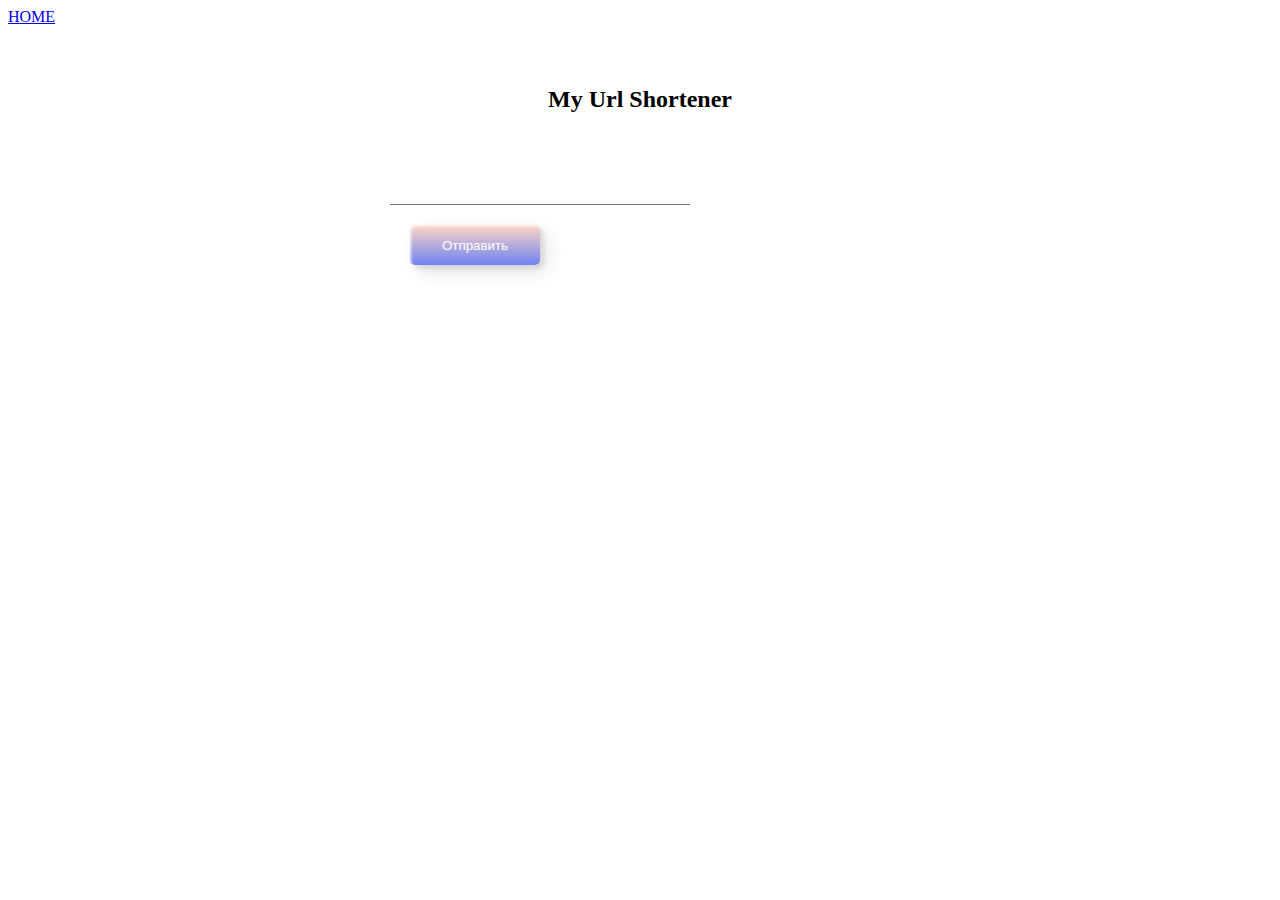
<file: index.html>
<!DOCTYPE html>
<html lang="en">
  <head>
    <meta charset="UTF-8" />
    <meta name="viewport" content="width=device-width, initial-scale=1.0" />
    <meta http-equiv="X-UA-Compatible" content="ie=edge" />
    <title>My Url Shortener</title>
    <link rel="stylesheet" href="/assets/style.css" />
  </head>
  <body>
<main>
    <header>
      <a class="logo" href="/">HOME</a>
    </header>

    <div class="container">
      <h2>My Url Shortener</h2>
      
      <form action="/add" method="GET">
        
        <div class="group">      
          <input type="text" required name="q">
          <span class="highlight"></span>
          <span class="bar"></span>
          <button type="submit" class="custom-btn btn-5">Отправить</button>
        </div>
        
      </form>
    </div>
  </main>
  </body>
</html>
</file>
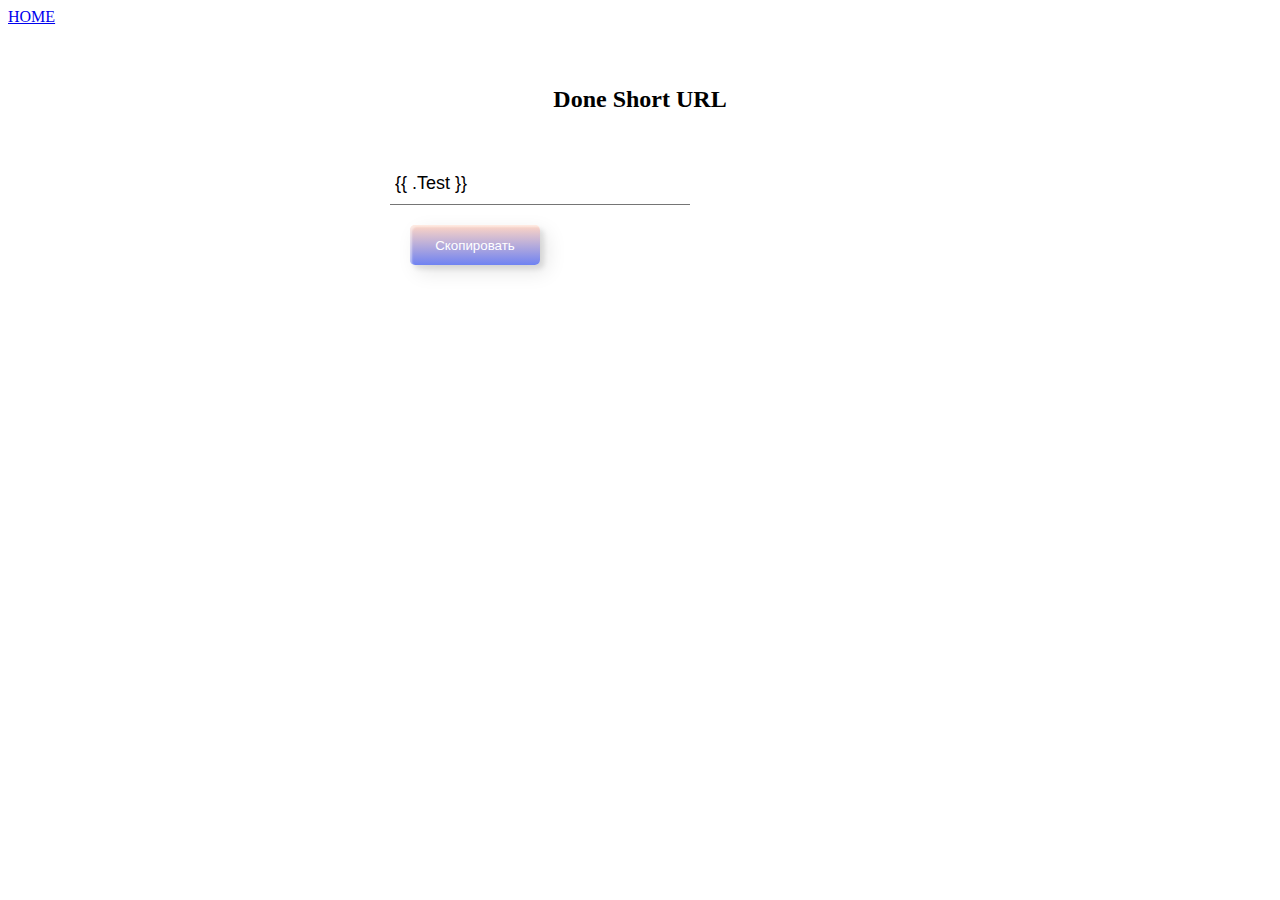
<file: done.html>
<!DOCTYPE html>
<html lang="en">
  <head>
    <meta charset="UTF-8" />
    <meta name="viewport" content="width=device-width, initial-scale=1.0" />
    <meta http-equiv="X-UA-Compatible" content="ie=edge" />
    <title>My Url Shortener</title>
    <link rel="stylesheet" href="/assets/style.css" />
  </head>
  <body>
<main>
    <header>
      <a class="logo" href="/">HOME</a>
    </header>

    <div class="container">
      <h2 id="doneurl">Done Short URL</h2>
      
      <form action="/search" method="GET">
        
        <div class="group">      
          <input type="text" required name="q" value="{{ .Test }}" id="myInput">
          <span class="highlight"></span>
          <span class="bar"></span>
          <button form="data" class="custom-btn btn-5" onclick="myFunction()">Скопировать</button>
        </div>
        
      </form>
          
      <!-- <p class="footer">
        Savenko Dmitry Pet Project
      </p> -->
      
    </div>

    <script>
        function myFunction() {
    var copyText = document.getElementById("myInput");
    copyText.select();
    document.execCommand("copy");
    document.getElementById("doneurl").style.color = 'green';
}
    </script>

  </main>
  </body>
</html>
</file>
<file: assets/style.css>
* { box-sizing:border-box; }

/* basic stylings ------------------------------------------ */
.container 		{ 
  font-family:'Roboto';
  width:600px; 
  margin:30px auto 0; 
  display:block; 
  background:#FFF;
  padding:10px 50px 50px;
}
h2 		 { 
  text-align:center; 
  margin-bottom:50px; 
}
h2 small { 
  font-weight:normal; 
  color:#888; 
  display:block; 
}
.footer 	{ text-align:center; }
.footer a  { color:#53B2C8; }

/* form starting stylings ------------------------------- */
.group 			  { 
  position:relative; 
  margin-bottom:45px; 
}
input 				{
  font-size:18px;
  padding:10px 10px 10px 5px;
  display:block;
  width:300px;
  border:none;
  border-bottom:1px solid #757575;
}
input:focus 		{ outline:none; }

/* LABEL ======================================= */
label 				 {
  color:#999; 
  font-size:18px;
  font-weight:normal;
  position:absolute;
  pointer-events:none;
  left:5px;
  top:10px;
  transition:0.2s ease all; 
  -moz-transition:0.2s ease all; 
  -webkit-transition:0.2s ease all;
}

/* active state */
input:focus ~ label, input:valid ~ label 		{
  top:-20px;
  font-size:14px;
  color:#5264AE;
}

/* BOTTOM BARS ================================= */
.bar 	{ position:relative; display:block; width:300px; }
.bar:before, .bar:after 	{
  content:'';
  height:2px; 
  width:0;
  bottom:1px; 
  position:absolute;
  background:#5264AE; 
  transition:0.2s ease all; 
  -moz-transition:0.2s ease all; 
  -webkit-transition:0.2s ease all;
}
.bar:before {
  left:50%;
}
.bar:after {
  right:50%; 
}

/* active state */
input:focus ~ .bar:before, input:focus ~ .bar:after {
  width:50%;
}

/* HIGHLIGHTER ================================== */
.highlight {
  position:absolute;
  height:60%; 
  width:100px; 
  top:25%; 
  left:0;
  pointer-events:none;
  opacity:0.5;
}

/* active state */
input:focus ~ .highlight {
  -webkit-animation:inputHighlighter 0.3s ease;
  -moz-animation:inputHighlighter 0.3s ease;
  animation:inputHighlighter 0.3s ease;
}

/* ANIMATIONS ================ */
@-webkit-keyframes inputHighlighter {
	from { background:#5264AE; }
  to 	{ width:0; background:transparent; }
}
@-moz-keyframes inputHighlighter {
	from { background:#5264AE; }
  to 	{ width:0; background:transparent; }
}
@keyframes inputHighlighter {
	from { background:#5264AE; }
  to 	{ width:0; background:transparent; }
}
.frame {
  width: 90%;
  margin: 40px auto;
  text-align: center;
}
button {
  margin: 20px;
}
.custom-btn {
  width: 130px;
  height: 40px;
  color: #fff;
  border-radius: 5px;
  padding: 10px 25px;
  font-family: 'Lato', sans-serif;
  font-weight: 500;
  background: transparent;
  cursor: pointer;
  transition: all 0.3s ease;
  position: relative;
  display: inline-block;
   box-shadow:inset 2px 2px 2px 0px rgba(255,255,255,.5),
   7px 7px 20px 0px rgba(0,0,0,.1),
   4px 4px 5px 0px rgba(0,0,0,.1);
  outline: none;
}

.btn-5 {
  width: 130px;
  height: 40px;
  line-height: 42px;
  padding: 0;
  border: none;
  background: #5264AE;
  background: linear-gradient(0deg, rgba(104, 124, 241, 0.952) 0%, rgb(255, 214, 196) 100%);
}
.btn-5:hover {
  color: #5264AE;
  background: transparent;
   box-shadow:none;
}
.btn-5:before,
.btn-5:after{
  content:'';
  position:absolute;
  top:0;
  right:0;
  height:2px;
  width:0;
  background: #5264AE;
  box-shadow:
   -1px -1px 5px 0px #fff,
   7px 7px 20px 0px #0003,
   4px 4px 5px 0px #0002;
  transition:400ms ease all;
}
.btn-5:after{
  right:inherit;
  top:inherit;
  left:0;
  bottom:0;
}
.btn-5:hover:before,
.btn-5:hover:after{
  width:100%;
  transition:800ms ease all;
}
</file>
